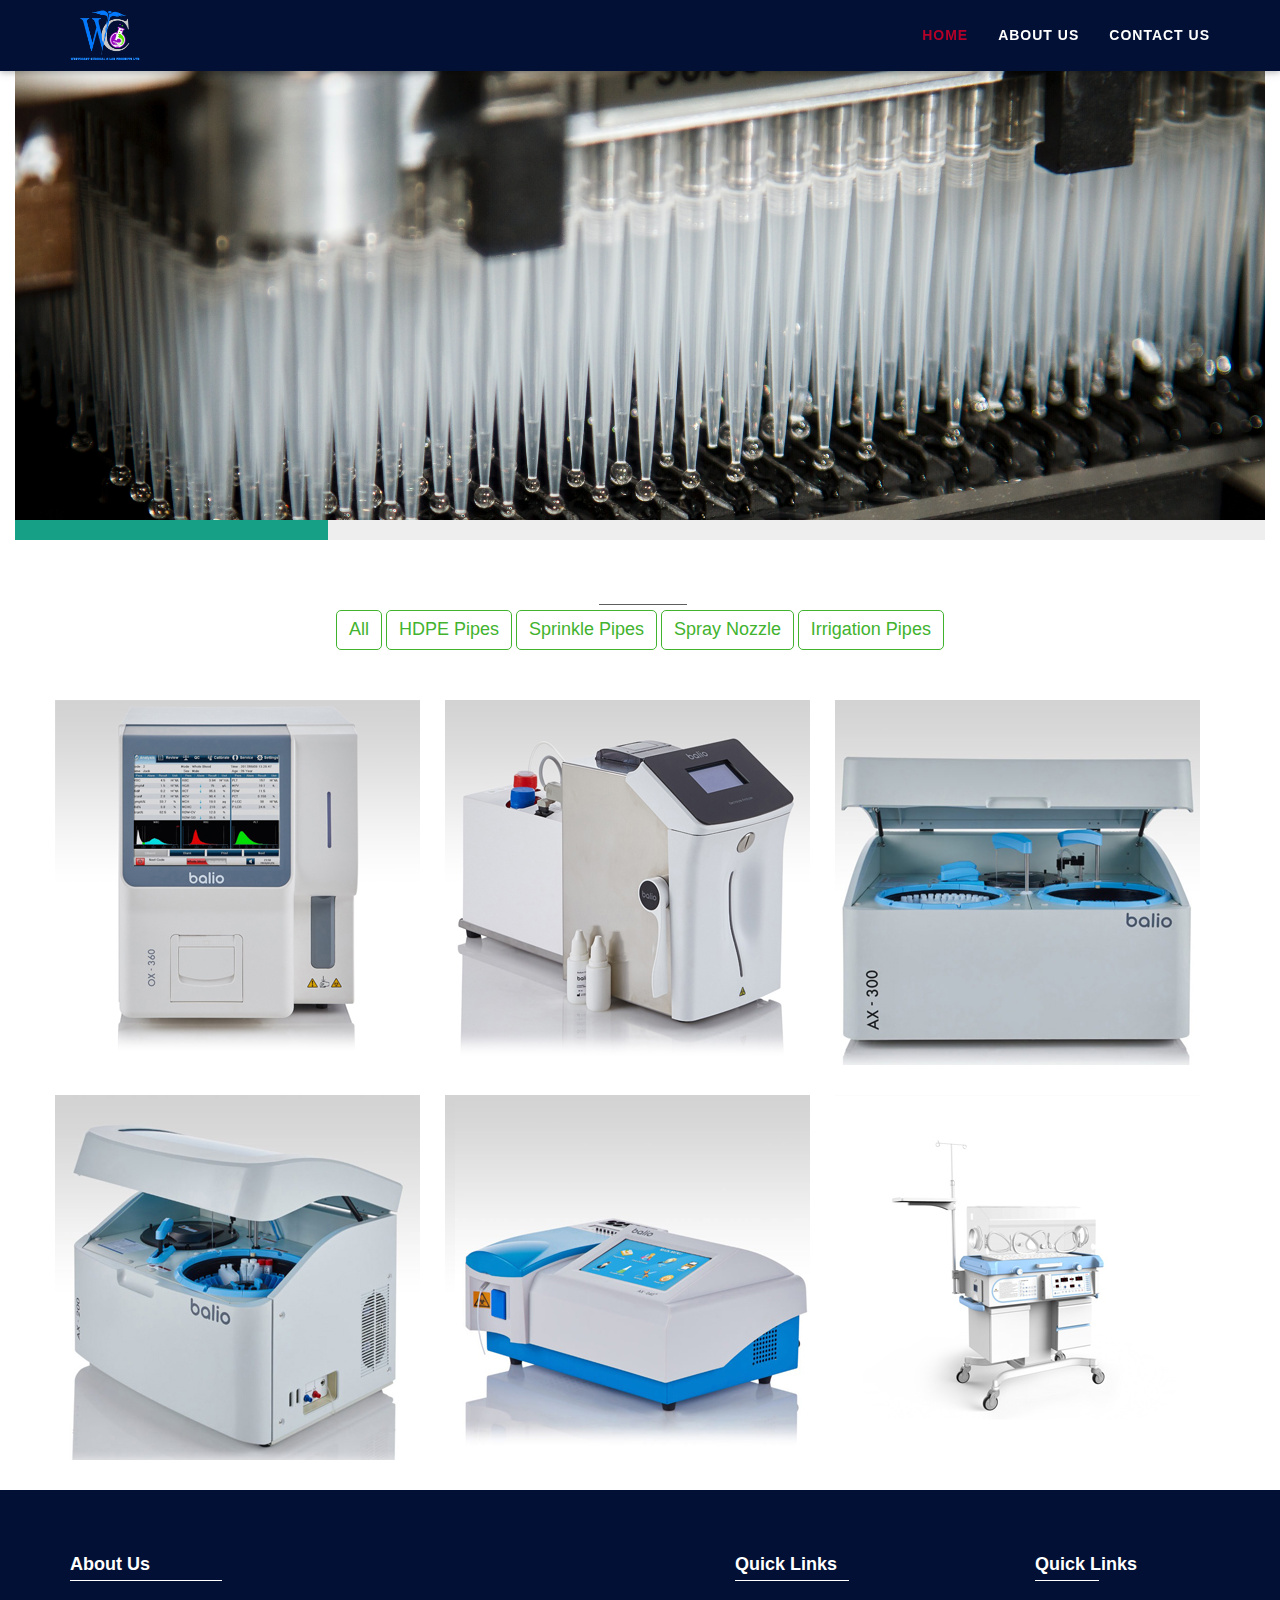
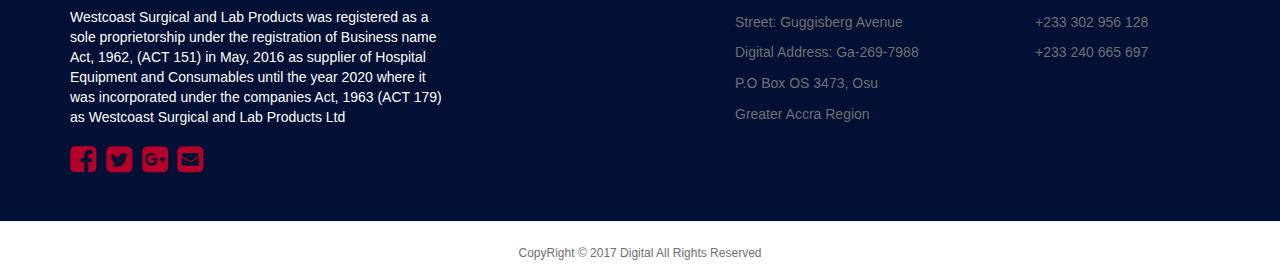
<file: index.html>
<!DOCTYPE html>
<html lang="en">
  <head>
    <!-- Required meta tags -->
    <meta charset="utf-8" />
    <meta
      name="viewport"
      content="width=device-width, initial-scale=1, shrink-to-fit=no"
    />
    <meta name="description" content="West Coast lab and surgical products">


    <link
      rel="stylesheet"
      href="https://maxcdn.bootstrapcdn.com/bootstrap/3.4.1/css/bootstrap.min.css"
    />

    <!-- jQuery library -->
    <script src="https://ajax.googleapis.com/ajax/libs/jquery/3.5.1/jquery.min.js"></script>
    <script src="./my.js"></script>

    <!-- Latest compiled JavaScript -->
    <script src="https://maxcdn.bootstrapcdn.com/bootstrap/3.4.1/js/bootstrap.min.js"></script>

    <link rel="stylesheet" type="text/css" href="my.css" />

    <link
      rel="stylesheet"
      href="https://cdnjs.cloudflare.com/ajax/libs/font-awesome/4.7.0/css/font-awesome.min.css"
    />

    <title>West Coast Surgical</title>
  </head>
  <nav class="navbar navbar-default navbar-fixed-top" role="navigation">
    <div class="container">
      <!-- Brand and toggle get grouped for better mobile display -->
      <div class="navbar-header">
        <button
          type="button"
          class="navbar-toggle"
          data-toggle="collapse"
          data-target="#bs-example-navbar-collapse-1"
        >
          <span class="sr-only">Toggle navigation</span>
          <span class="icon-bar"></span>
          <span class="icon-bar"></span>
          <span class="icon-bar"></span>
        </button>
        <a class="navbar-brand" href="index.html">
          <img src="./res/vag.png" style="height: 70px; margin-top: -25px" />
        </a>
      </div>

      <!-- Collect the nav links, forms, and other content for toggling -->
      <div class="collapse navbar-collapse" id="bs-example-navbar-collapse-1">
        <ul class="nav navbar-nav navbar-right">
          <li class="active"><a href="index.html">Home</a></li>
          <li><a href="about.html">About Us</a></li>

          <li><a href="contact.html">Contact Us</a></li>
        </ul>
      </div>
      <!-- /.navbar-collapse -->
    </div>
    <!-- /.container-collapse -->
  </nav>

  <!--carousel start-->
  <div class="container-fluid">
    <div id="myCarousel" class="carousel slide" data-ride="carousel">
      <!-- Wrapper for slides -->
      <div class="carousel-inner">
        <div class="item active">
          <img src="./images/1.jpg" />
          <div class="carousel-caption">
            <!-- <h3>Headline0</h3>
            <p>
              Lorem ipsum dolor sit amet, consetetur sadipscing elitr, sed diam
              nonumy eirmod tempor invidunt ut labore et dolore magna aliquyam
              erat, sed diam voluptua. Lorem ipsum dolor sit amet, consetetur
              sadipscing elitr.
            </p> -->
          </div>
        </div>
        <!-- End Item -->
        <div class="item">
          <img src="./images/200.jpg" />
          <div class="carousel-caption">
            <!-- <h3>Headline1</h3>
            <p>
              Lorem ipsum dolor sit amet, consetetur sadipscing elitr, sed diam
              nonumy eirmod tempor invidunt ut labore et dolore magna aliquyam
              erat, sed diam voluptua. Lorem ipsum dolor sit amet, consetetur
              sadipscing elitr.
            </p> -->
          </div>
        </div>
        <!-- End Item -->
        <div class="item">
          <img src="./images/n.jpg" />
          <div class="carousel-caption">
            <!-- <h3>Headline2</h3>
            <p>
              Lorem ipsum dolor sit amet, consetetur sadipscing elitr, sed diam
              nonumy eirmod tempor invidunt ut labore et dolore magna aliquyam
              erat, sed diam voluptua. Lorem ipsum dolor sit amet, consetetur
              sadipscing elitr.
            </p> -->
          </div>
        </div>
        <!-- End Item -->
        <div class="item">
          <img src="./images/26.jpeg" style="width: 100%" />
          <div class="carousel-caption">
            <!-- <h3>Headline3</h3>
            <p>
              Lorem ipsum dolor sit amet, consetetur sadipscing elitr, sed diam
              nonumy eirmod tempor invidunt ut labore et dolore magna aliquyam
              erat, sed diam voluptua. Lorem ipsum dolor sit amet, consetetur
              sadipscing elitr.
            </p> -->
          </div>
        </div>
        <!-- End Item -->
      </div>
      <!-- End Carousel Inner -->
      <ul class="nav nav-pills nav-justified">
        <li data-target="#myCarousel" data-slide-to="0" class="active">
          <a href="#"><small></small></a>
        </li>
        <li data-target="#myCarousel" data-slide-to="1">
          <a href="#"><small></small></a>
        </li>
        <li data-target="#myCarousel" data-slide-to="2">
          <a href="#"><small></small></a>
        </li>
        <li data-target="#myCarousel" data-slide-to="3">
          <a href="#"><small></small></a>
        </li>
      </ul>
    </div>
    <!-- End Carousel -->
  </div>

  <section>
    <div class="container">
      <div class="row">
        <div class="gallery col-lg-12 col-md-12 col-sm-12 col-xs-12">
          <!-- <h1 class="gallery-title">Gallery</h1> -->
          <h1 class="gallery-title"></h1>
        </div>

        <div align="center">
          <button class="btn btn-default filter-button" data-filter="all">
            All
          </button>
          <button class="btn btn-default filter-button" data-filter="hdpe">
            HDPE Pipes
          </button>
          <button class="btn btn-default filter-button" data-filter="sprinkle">
            Sprinkle Pipes
          </button>
          <button class="btn btn-default filter-button" data-filter="spray">
            Spray Nozzle
          </button>
          <button
            class="btn btn-default filter-button"
            data-filter="irrigation"
          >
            Irrigation Pipes
          </button>
        </div>
        <br />

        <div
          class="gallery_product col-lg-4 col-md-4 col-sm-4 col-xs-6 filter hdpe"
        >
          <img src="./images/small/1.jpg" class="img-responsive" />
        </div>

        <div
          class="gallery_product col-lg-4 col-md-4 col-sm-4 col-xs-6 filter sprinkle"
        >
          <img src="./images/small/2.jpg" class="img-responsive" />
        </div>

        <div
          class="gallery_product col-lg-4 col-md-4 col-sm-4 col-xs-6 filter hdpe"
        >
          <img src="./images/small/3.jpg" class="img-responsive" />
        </div>

        <div
          class="gallery_product col-lg-4 col-md-4 col-sm-4 col-xs-6 filter irrigation"
        >
          <img src="./images/small/4.jpg" class="img-responsive" />
        </div>

        <div
          class="gallery_product col-lg-4 col-md-4 col-sm-4 col-xs-6 filter spray"
        >
          <img src="./images/small/5.jpg" class="img-responsive" />
        </div>

        <div
          class="gallery_product col-lg-4 col-md-4 col-sm-4 col-xs-6 filter irrigation"
        >
          <img src="./images/small/6.jpg" class="img-responsive" />
        </div>
      </div>
    </div>
  </section>

  <div class="footer-section">
    <div class="footer">
      <div class="container">
        <div class="col-md-4 footer-one">
          <h5>About Us</h5>
          <p>
            Westcoast Surgical and Lab Products was registered as a sole
            proprietorship under the registration of Business name Act, 1962,
            (ACT 151) in May, 2016 as supplier of Hospital Equipment and
            Consumables until the year 2020 where it was incorporated under the
            companies Act, 1963 (ACT 179) as Westcoast Surgical and Lab Products
            Ltd
          </p>
          <div class="social-icons">
            <a href="#"
              ><i id="social-fb" class="fa fa-facebook-square fa-3x social"></i
            ></a>
            <a href="#"
              ><i id="social-tw" class="fa fa-twitter-square fa-3x social"></i
            ></a>
            <a href="#"
              ><i
                id="social-gp"
                class="fa fa-google-plus-square fa-3x social"
              ></i
            ></a>
            <a href="#"
              ><i id="social-em" class="fa fa-envelope-square fa-3x social"></i
            ></a>
          </div>
        </div>
        <div class="col-md-3 footer-two">
          <!-- <h5>Information</h5> -->
          <ul>
            <!-- <li><a href="maintenance.html">Maintenance Tips</a></li>
            <li><a href="contact.html">Locations</a></li>
            <li><a href="about.html">Testimonials</a></li>
            <li><a href="about.html">Careers</a></li>
            <li><a href="about.html">Partners</a></li> -->
          </ul>
        </div>
        <div class="col-md-3 footer-three">
          <h5>Quick Links</h5>
          <ul>
            <li><a href="#">Street: Guggisberg Avenue</a></li>
            <li><a href="#">Digital Address: Ga-269-7988</a></li>
            <li> <a href="#" >P.O Box OS 3473, Osu</a></li>
            <li> <a>Greater Accra Region</a></li>
            
          </ul>
        </div>
        <div class="col-md-2 footer-four">
          <h5>Quick Links</h5>
          <ul>
            <li>
              <a href="#">+233 302 956 128</a>
            </li>
                <li> 
                    <a href="#">+233 240 665 697</a>
                </li>
            </li>
           
          </ul>
        </div>

        <div class="clearfix"></div>
      </div>
    </div>
    <div class="footer-bottom">
      <div class="container">
        <div class="row">
          <div class="col-sm-12 text-center">
            <div class="copyright-text">
              <p>CopyRight © 2017 Digital All Rights Reserved</p>
            </div>
          </div>
          <!-- End Col -->
        </div>
      </div>
    </div>
  </div>
</html>
</file>
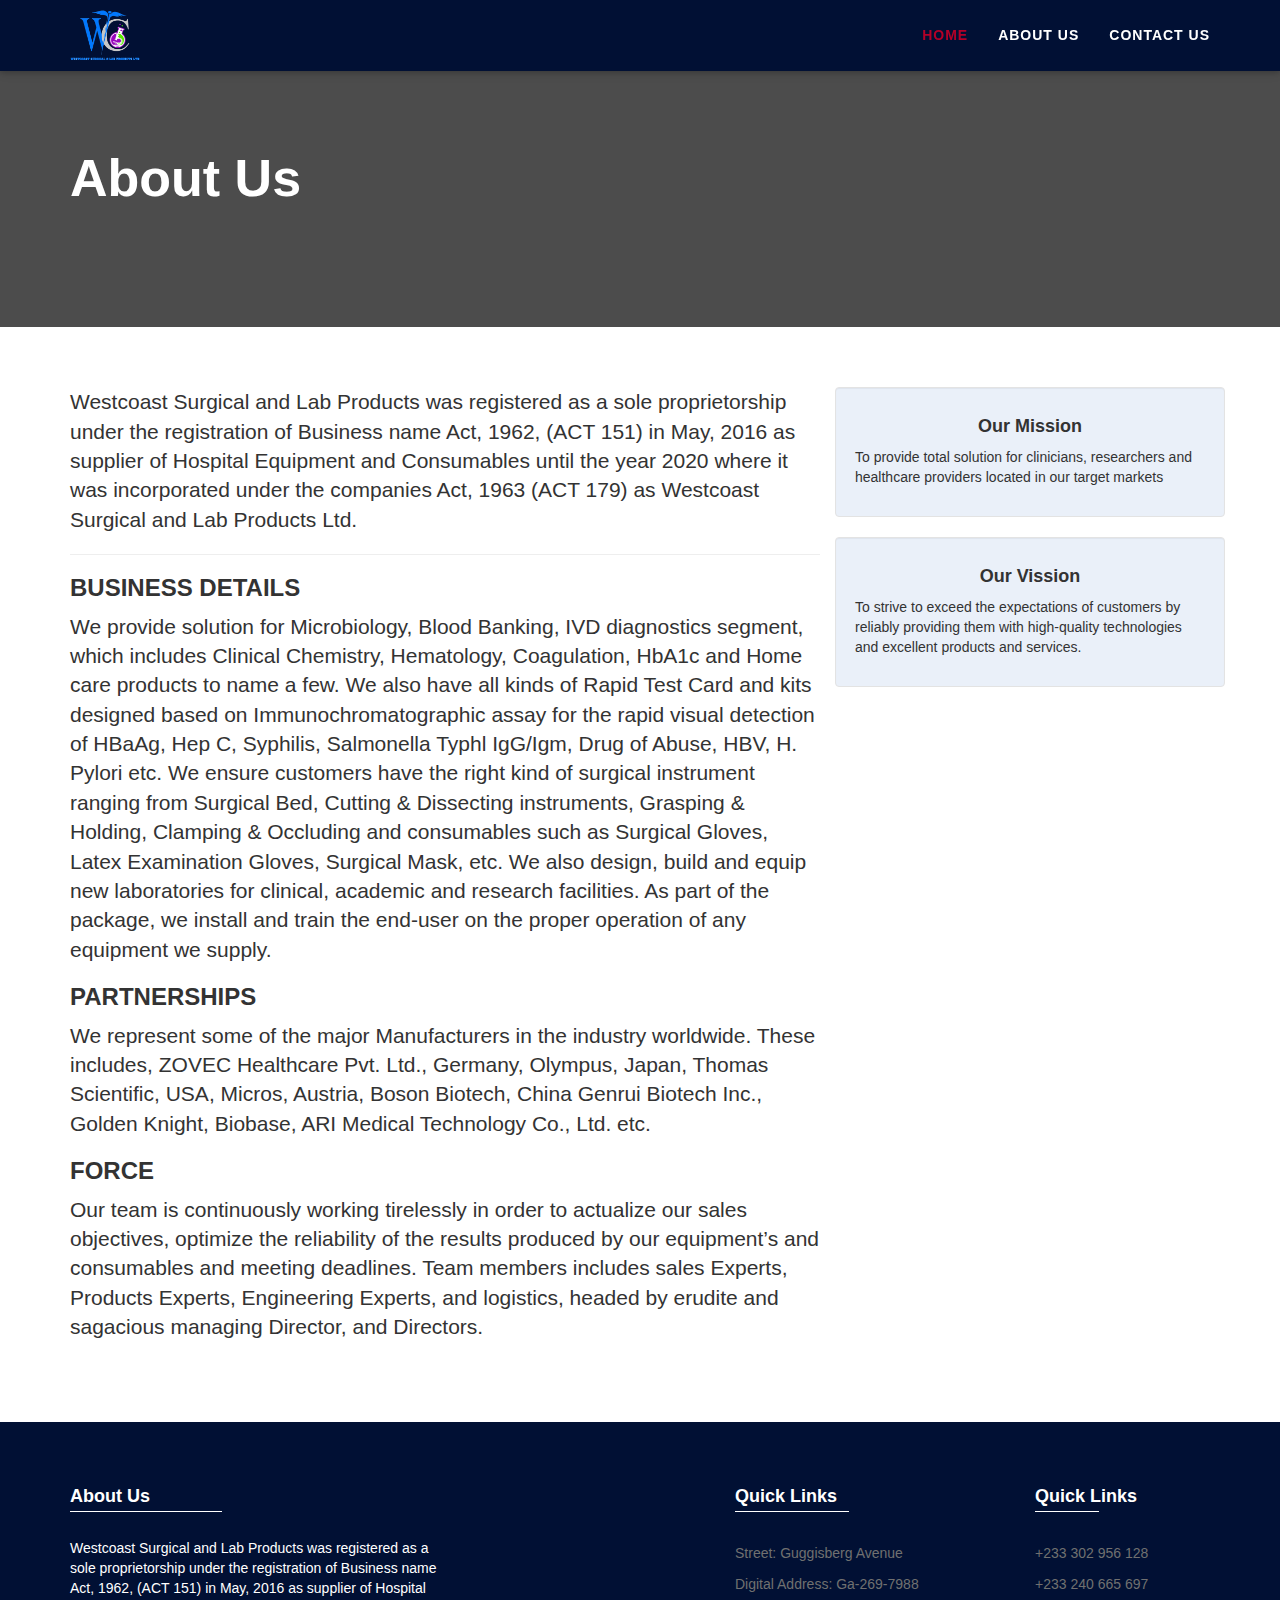
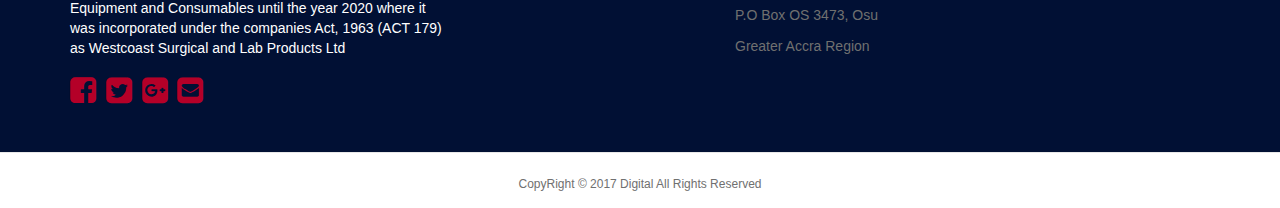
<file: about.html>
<!doctype html>
<html lang="en">

    <head>
        <!-- Required meta tags -->
        <meta charset="utf-8">
        <meta name="viewport" content="width=device-width, initial-scale=1, shrink-to-fit=no">
    

<link rel="stylesheet" href="https://maxcdn.bootstrapcdn.com/bootstrap/3.4.1/css/bootstrap.min.css">

<!-- jQuery library -->
<script src="https://ajax.googleapis.com/ajax/libs/jquery/3.5.1/jquery.min.js"></script>

<!-- Latest compiled JavaScript -->
<script src="https://maxcdn.bootstrapcdn.com/bootstrap/3.4.1/js/bootstrap.min.js"></script>

<link rel="stylesheet" type="text/css" href="my.css">

<link rel="stylesheet" href="https://cdnjs.cloudflare.com/ajax/libs/font-awesome/4.7.0/css/font-awesome.min.css">

<title>West Coast Surgical</title>

</head>
<nav class="navbar navbar-default navbar-fixed-top" role="navigation">
      <div class="container">
    <!-- Brand and toggle get grouped for better mobile display -->
    <div class="navbar-header">
      <button type="button" class="navbar-toggle" data-toggle="collapse" data-target="#bs-example-navbar-collapse-1">
        <span class="sr-only">Toggle navigation</span>
        <span class="icon-bar"></span>
        <span class="icon-bar"></span>
        <span class="icon-bar"></span>
      </button>
      <a class="navbar-brand" href="index.html">
        <img src="./res/vag.png" style="height:70px;margin-top: -25px;" />
      </a>
    </div>

    <!-- Collect the nav links, forms, and other content for toggling -->
    <div class="collapse navbar-collapse" id="bs-example-navbar-collapse-1">
      
      
      <ul class="nav navbar-nav navbar-right">
          <li class="active"><a href="index.html">Home</a></li>
        <li><a href="about.html">About Us</a></li>
        <!-- <li class="dropdown">
          <a href="#" class="dropdown-toggle" data-toggle="dropdown">Services <b class="caret"></b></a>
          <ul class="dropdown-menu">
            <li><a href="#">Action</a></li>
            <li><a href="#">Another action</a></li>
            <li><a href="#">Something else here</a></li>
            <li class="divider"></li>
            <li><a href="#">Separated link</a></li>
            <li class="divider"></li>
            <li><a href="#">One more separated link</a></li>
          </ul>
        </li>
        <li><a href="#">Portfolio</a></li> -->
        <li><a href="contact.html">Contact Us</a></li>
       
        
       
        
        
      </ul>
    </div><!-- /.navbar-collapse -->
      </div><!-- /.container-collapse -->
  </nav>
<div class="image-aboutus-banner">
   <div class="container">
    <div class="row">
        <div class="col-md-12">
         <h1 class="lg-text">About Us</h1>
       </div>
    </div>
</div>
</div>
<div class="container paddingTB60">
	<div class="row">

            <!-- Blog Post Content Column -->
            <div class="col-lg-8">

                 
                <!-- Post Content -->
                <p class="lead">
                    Westcoast Surgical and Lab Products was registered as a sole proprietorship under
                    the registration of Business name Act, 1962, (ACT 151) in May, 2016 as supplier of
                    Hospital Equipment and Consumables until the year 2020 where it was incorporated
                    under the companies Act, 1963 (ACT 179) as Westcoast Surgical and Lab
                    Products Ltd.
                </p>
                
                <hr>

                <h3><strong>BUSINESS DETAILS</strong></h4>
                <p  class="lead">
                    We provide solution for Microbiology, Blood Banking, IVD diagnostics segment,
                        which includes Clinical Chemistry, Hematology, Coagulation, HbA1c and Home
                        care products to name a few. We also have all kinds of Rapid Test Card and kits
                        designed based on Immunochromatographic assay for the rapid visual detection of
                        HBaAg, Hep C, Syphilis, Salmonella Typhl IgG/Igm, Drug of Abuse, HBV, H.
                        Pylori etc.
                        We ensure customers have the right kind of surgical instrument ranging from
                        Surgical Bed, Cutting & Dissecting instruments, Grasping & Holding, Clamping &
                        Occluding and consumables such as Surgical Gloves, Latex Examination Gloves,
                        Surgical Mask, etc.
                        We also design, build and equip new laboratories for clinical, academic and research
                        facilities. As part of the package, we install and train the end-user on the proper
                        operation of any equipment we supply. 
                </p>

                <h3><strong>PARTNERSHIPS</strong></h4>
                    <p  class="lead">
                        We represent some of the major Manufacturers in the industry worldwide. These
                        includes, ZOVEC Healthcare Pvt. Ltd., Germany, Olympus, Japan, Thomas
                        Scientific, USA, Micros, Austria, Boson Biotech, China Genrui Biotech Inc.,
                        Golden Knight, Biobase, ARI Medical Technology Co., Ltd. etc.
                    </p>

                    <h3><strong> FORCE</strong></h4>
                        <p  class="lead">
                            Our team is continuously working tirelessly in order to actualize our sales objectives,
                            optimize the reliability of the results produced by our equipment’s and consumables
                            and meeting deadlines.
                            Team members includes sales Experts, Products Experts, Engineering Experts, and
                            logistics, headed by erudite and sagacious managing Director, and Directors.
                        </p>

            </div>

            <!-- Blog Sidebar Widgets Column -->
            <div class="col-md-4">

                <div class="well bgcolor-skyblue">
                    <h4 style="text-align:center;font-weight:bold">Our Mission</h4>
                    <p style="font-family: 'Trebuchet MS', 'Lucida Sans Unicode', 'Lucida Grande', 'Lucida Sans', Arial, sans-serif;">
                        To provide total solution for clinicians, researchers and healthcare 
                        providers located in our target markets
                    </p>
                </div>

                <!-- Side Widget Well -->
                <div class="well bgcolor-skyblue">
                    <h4 style="text-align:center;font-weight:bold">Our Vission</h4>
                    <p style="font-family: 'Trebuchet MS', 'Lucida Sans Unicode', 'Lucida Grande', 'Lucida Sans', Arial, sans-serif;">
                        To strive to exceed the expectations of customers by reliably providing 
                        them with high-quality technologies and excellent products and services. 
                    </p>
                </div>

            </div>

        </div>
</div>
  
  

<div class="footer-section">
    <div class="footer">
      <div class="container">
        <div class="col-md-4 footer-one">
          <h5>About Us</h5>
          <p>
            Westcoast Surgical and Lab Products was registered as a sole
            proprietorship under the registration of Business name Act, 1962,
            (ACT 151) in May, 2016 as supplier of Hospital Equipment and
            Consumables until the year 2020 where it was incorporated under the
            companies Act, 1963 (ACT 179) as Westcoast Surgical and Lab Products
            Ltd
          </p>
          <div class="social-icons">
            <a href="#"
              ><i id="social-fb" class="fa fa-facebook-square fa-3x social"></i
            ></a>
            <a href="#"
              ><i id="social-tw" class="fa fa-twitter-square fa-3x social"></i
            ></a>
            <a href="#"
              ><i
                id="social-gp"
                class="fa fa-google-plus-square fa-3x social"
              ></i
            ></a>
            <a href="#"
              ><i id="social-em" class="fa fa-envelope-square fa-3x social"></i
            ></a>
          </div>
        </div>
        <div class="col-md-3 footer-two">
          <!-- <h5>Information</h5> -->
          <ul>
            <!-- <li><a href="maintenance.html">Maintenance Tips</a></li>
            <li><a href="contact.html">Locations</a></li>
            <li><a href="about.html">Testimonials</a></li>
            <li><a href="about.html">Careers</a></li>
            <li><a href="about.html">Partners</a></li> -->
          </ul>
        </div>
        <div class="col-md-3 footer-three">
          <h5>Quick Links</h5>
          <ul>
            <li><a href="#">Street: Guggisberg Avenue</a></li>
            <li><a href="#">Digital Address: Ga-269-7988</a></li>
            <li> <a href="#" >P.O Box OS 3473, Osu</a></li>
            <li> <a>Greater Accra Region</a></li>
            
          </ul>
        </div>
        <div class="col-md-2 footer-four">
          <h5>Quick Links</h5>
          <ul>
            <li>
              <a href="#">+233 302 956 128</a>
            </li>
                <li> 
                    <a href="#">+233 240 665 697</a>
                </li>
            </li>
           
          </ul>
        </div>

        <div class="clearfix"></div>
      </div>
    </div>
    <div class="footer-bottom">
      <div class="container">
        <div class="row">
          <div class="col-sm-12 text-center">
            <div class="copyright-text">
              <p>CopyRight © 2017 Digital All Rights Reserved</p>
            </div>
          </div>
          <!-- End Col -->
        </div>
      </div>
    </div>
  </div>
</file>
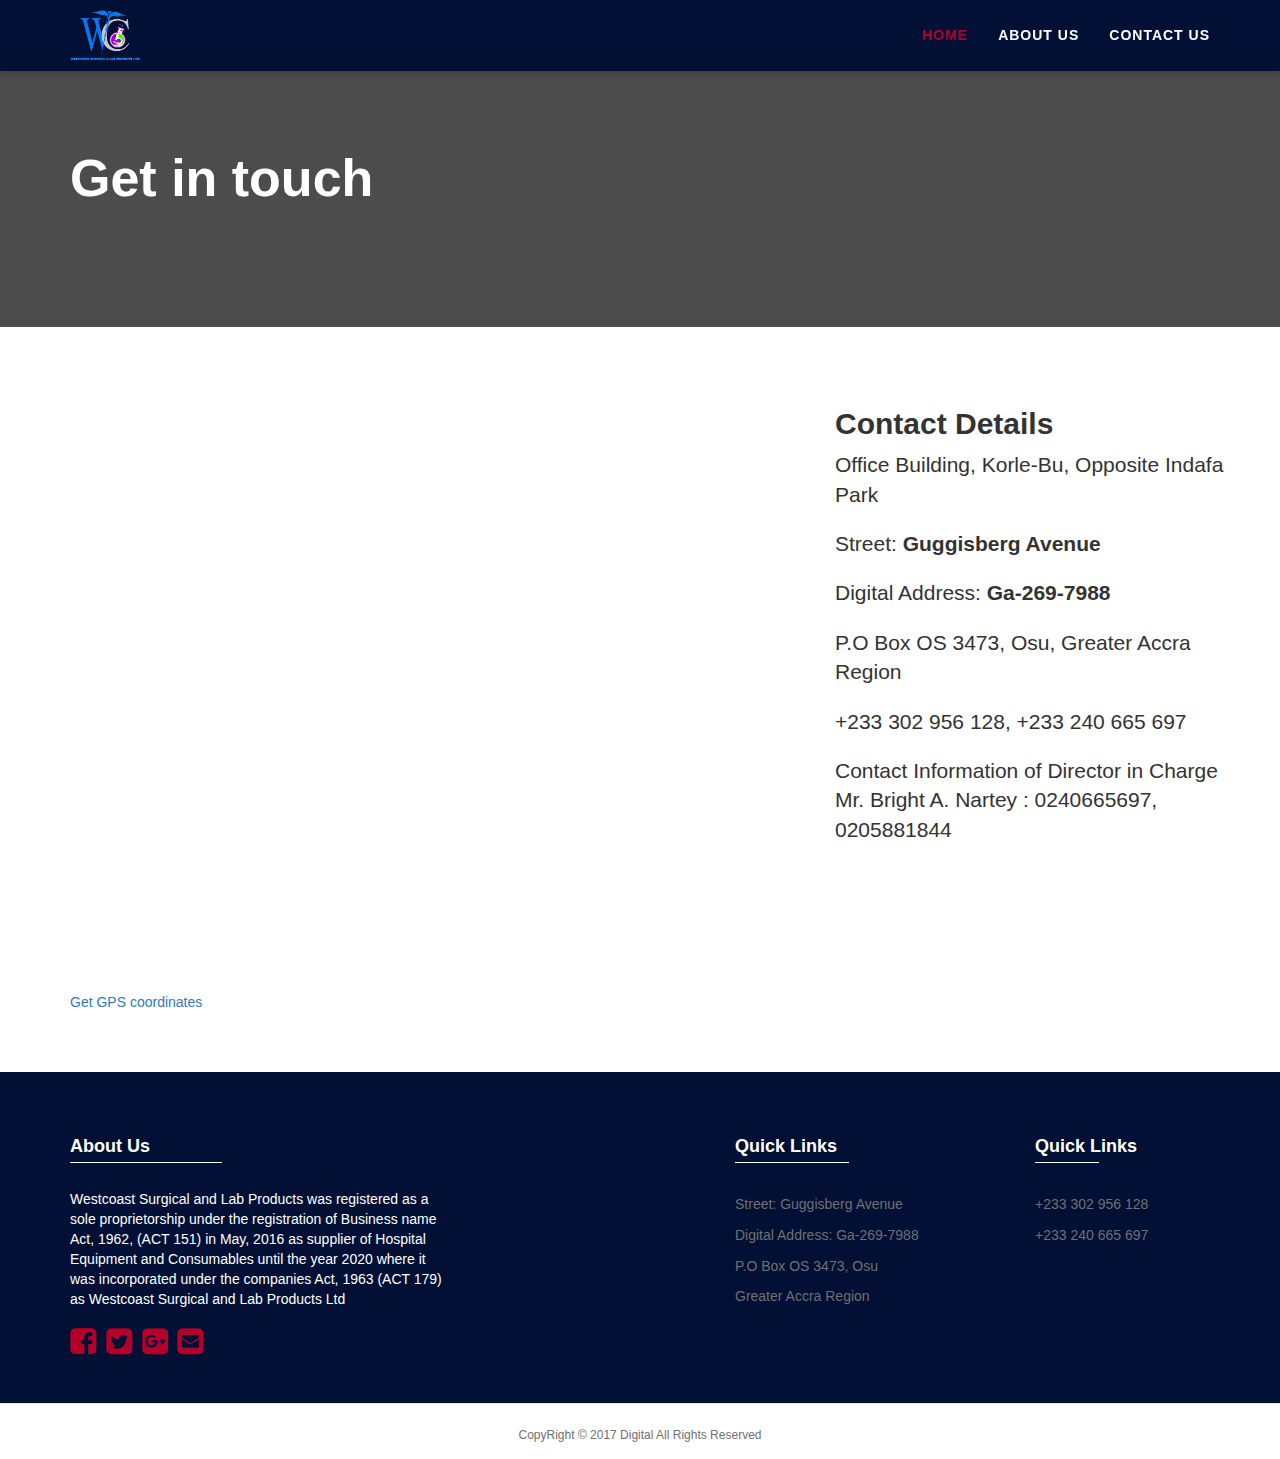
<file: contact.html>
<!doctype html>
<html lang="en">

    <head>
        <!-- Required meta tags -->
        <meta charset="utf-8">
        <meta name="viewport" content="width=device-width, initial-scale=1, shrink-to-fit=no">
    

<link rel="stylesheet" href="https://maxcdn.bootstrapcdn.com/bootstrap/3.4.1/css/bootstrap.min.css">

<!-- jQuery library -->
<script src="https://ajax.googleapis.com/ajax/libs/jquery/3.5.1/jquery.min.js"></script>

<!-- Latest compiled JavaScript -->
<script src="https://maxcdn.bootstrapcdn.com/bootstrap/3.4.1/js/bootstrap.min.js"></script>

<link rel="stylesheet" type="text/css" href="my.css">

<link rel="stylesheet" href="https://cdnjs.cloudflare.com/ajax/libs/font-awesome/4.7.0/css/font-awesome.min.css">
<title>West Coast Surgical</title>

</head>
<nav class="navbar navbar-default navbar-fixed-top" role="navigation">
      <div class="container">
    <!-- Brand and toggle get grouped for better mobile display -->
    <div class="navbar-header">
      <button type="button" class="navbar-toggle" data-toggle="collapse" data-target="#bs-example-navbar-collapse-1">
        <span class="sr-only">Toggle navigation</span>
        <span class="icon-bar"></span>
        <span class="icon-bar"></span>
        <span class="icon-bar"></span>
      </button>
      <a class="navbar-brand" href="index.html">
        <img src="./res/vag.png" style="height:70px;margin-top: -25px;" />
      </a>
    </div>

    <!-- Collect the nav links, forms, and other content for toggling -->
    <div class="collapse navbar-collapse" id="bs-example-navbar-collapse-1">
      
      
      <ul class="nav navbar-nav navbar-right">
          <li class="active"><a href="index.html">Home</a></li>
        <li><a href="about.html">About Us</a></li>
        <!-- <li class="dropdown">
          <a href="#" class="dropdown-toggle" data-toggle="dropdown">Services <b class="caret"></b></a>
          <ul class="dropdown-menu">
            <li><a href="#">Action</a></li>
            <li><a href="#">Another action</a></li>
            <li><a href="#">Something else here</a></li>
            <li class="divider"></li>
            <li><a href="#">Separated link</a></li>
            <li class="divider"></li>
            <li><a href="#">One more separated link</a></li>
          </ul>
        </li>
        <li><a href="#">Portfolio</a></li> -->
        <li><a href="contact.html">Contact Us</a></li>
       
        
       
        
        
      </ul>
    </div><!-- /.navbar-collapse -->
      </div><!-- /.container-collapse -->
  </nav>
<div class="image-aboutus-banner">
   <div class="container">
    <div class="row">
        <div class="col-md-12">
         <h1 class="lg-text">Get in touch</h1>
         <p class="image-aboutus-para"></p>
       </div>
    </div>
</div>
</div>
<div class="container paddingTB60">
	<div class="row">

            <!-- Blog Post Content Column -->
            <div class="col-lg-8">
                <div style="width: 100%"><iframe width="100%" height="600" frameborder="0" scrolling="no" marginheight="0" marginwidth="0" src="https://maps.google.com/maps?width=100%25&amp;height=600&amp;hl=en&amp;q=Office%20Building,%20Korle-Bu,%20Opposite%20Indafa%20Park+(WESTCOAST%20SURGICAL%20&amp;%20LAB%20PRODUCTS)&amp;t=&amp;z=14&amp;ie=UTF8&amp;iwloc=B&amp;output=embed">
                </iframe>
                <a href="http://www.gps.ie/">
                    Get GPS coordinates
                </a>
            </div>

            </div>

            <!-- Blog Sidebar Widgets Column -->
            <div class="col-md-4">
                <h2 style="font-family: 'Trebuchet MS', 'Lucida Sans Unicode', 'Lucida Grande', 'Lucida Sans', Arial, sans-serif;">
                    <strong>Contact Details</strong>
                </h2>
                
                <p class="lead" style="font-family: 'Trebuchet MS', 'Lucida Sans Unicode', 'Lucida Grande', 'Lucida Sans', Arial, sans-serif;">
                    Office Building, Korle-Bu, Opposite Indafa Park
                </p>

                <p class="lead" style="font-family: 'Trebuchet MS', 'Lucida Sans Unicode', 'Lucida Grande', 'Lucida Sans', Arial, sans-serif;">
                    Street: <strong>Guggisberg Avenue </strong>
                </p>

                <p class="lead" style="font-family: 'Trebuchet MS', 'Lucida Sans Unicode', 'Lucida Grande', 'Lucida Sans', Arial, sans-serif;">
                    Digital Address: <strong>Ga-269-7988</strong>
                </p>

                <p class="lead" style="font-family: 'Trebuchet MS', 'Lucida Sans Unicode', 'Lucida Grande', 'Lucida Sans', Arial, sans-serif;">
                    P.O Box OS 3473, Osu, Greater Accra Region
                </p>

                
                <p class="lead" style="font-family: 'Trebuchet MS', 'Lucida Sans Unicode', 'Lucida Grande', 'Lucida Sans', Arial, sans-serif;">
                    +233 302 956 128, +233 240 665 697
                </p>

                <p class="lead" style="font-family: 'Trebuchet MS', 'Lucida Sans Unicode', 'Lucida Grande', 'Lucida Sans', Arial, sans-serif;">
                    Contact Information of Director in Charge Mr. Bright A. Nartey : 0240665697, 0205881844
                </p>

            </div>

        </div>
</div>
  
  

<div class="footer-section">
    <div class="footer">
      <div class="container">
        <div class="col-md-4 footer-one">
          <h5>About Us</h5>
          <p>
            Westcoast Surgical and Lab Products was registered as a sole
            proprietorship under the registration of Business name Act, 1962,
            (ACT 151) in May, 2016 as supplier of Hospital Equipment and
            Consumables until the year 2020 where it was incorporated under the
            companies Act, 1963 (ACT 179) as Westcoast Surgical and Lab Products
            Ltd
          </p>
          <div class="social-icons">
            <a href="#"
              ><i id="social-fb" class="fa fa-facebook-square fa-3x social"></i
            ></a>
            <a href="#"
              ><i id="social-tw" class="fa fa-twitter-square fa-3x social"></i
            ></a>
            <a href="#"
              ><i
                id="social-gp"
                class="fa fa-google-plus-square fa-3x social"
              ></i
            ></a>
            <a href="#"
              ><i id="social-em" class="fa fa-envelope-square fa-3x social"></i
            ></a>
          </div>
        </div>
        <div class="col-md-3 footer-two">
          <!-- <h5>Information</h5> -->
          <ul>
            <!-- <li><a href="maintenance.html">Maintenance Tips</a></li>
            <li><a href="contact.html">Locations</a></li>
            <li><a href="about.html">Testimonials</a></li>
            <li><a href="about.html">Careers</a></li>
            <li><a href="about.html">Partners</a></li> -->
          </ul>
        </div>
        <div class="col-md-3 footer-three">
          <h5>Quick Links</h5>
          <ul>
            <li><a href="#">Street: Guggisberg Avenue</a></li>
            <li><a href="#">Digital Address: Ga-269-7988</a></li>
            <li> <a href="#" >P.O Box OS 3473, Osu</a></li>
            <li> <a>Greater Accra Region</a></li>
            
          </ul>
        </div>
        <div class="col-md-2 footer-four">
          <h5>Quick Links</h5>
          <ul>
            <li>
              <a href="#">+233 302 956 128</a>
            </li>
                <li> 
                    <a href="#">+233 240 665 697</a>
                </li>
            </li>
           
          </ul>
        </div>

        <div class="clearfix"></div>
      </div>
    </div>
    <div class="footer-bottom">
      <div class="container">
        <div class="row">
          <div class="col-sm-12 text-center">
            <div class="copyright-text">
              <p>CopyRight © 2017 Digital All Rights Reserved</p>
            </div>
          </div>
          <!-- End Col -->
        </div>
      </div>
    </div>
  </div>
</file>
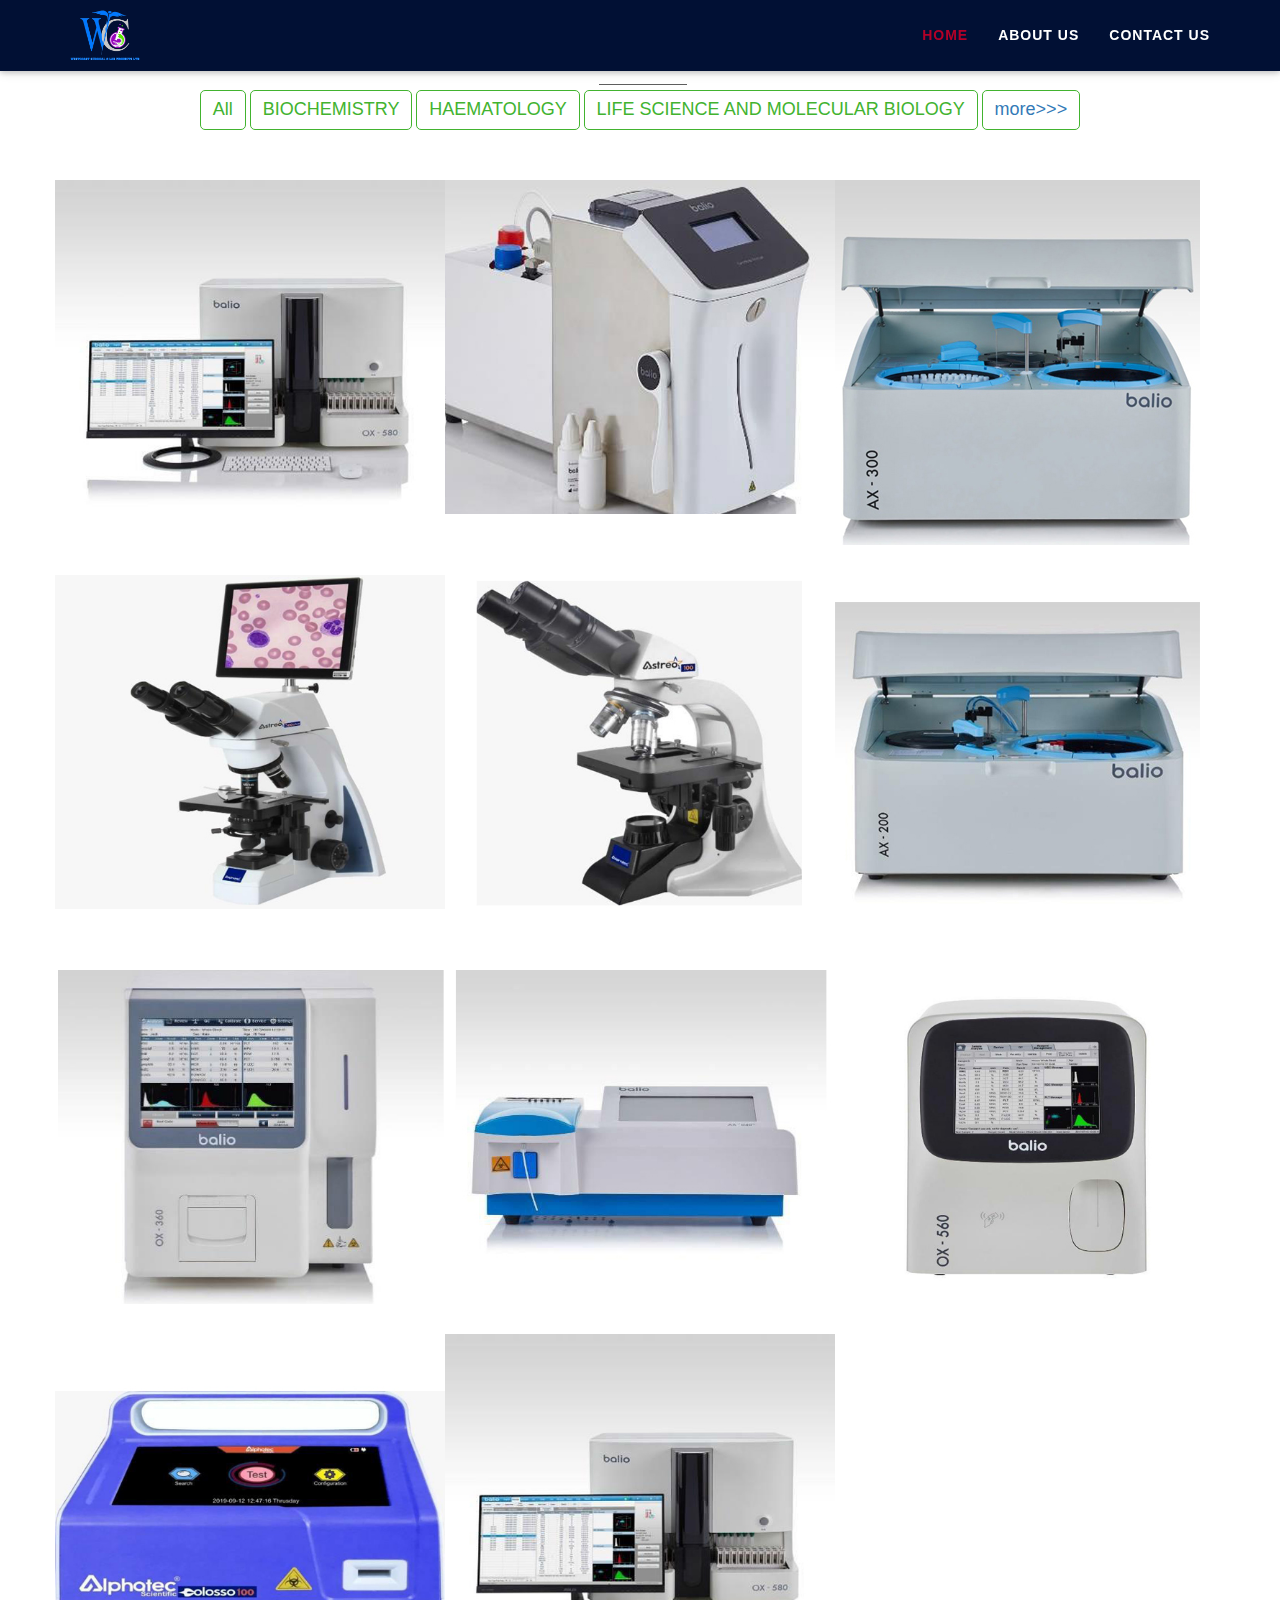
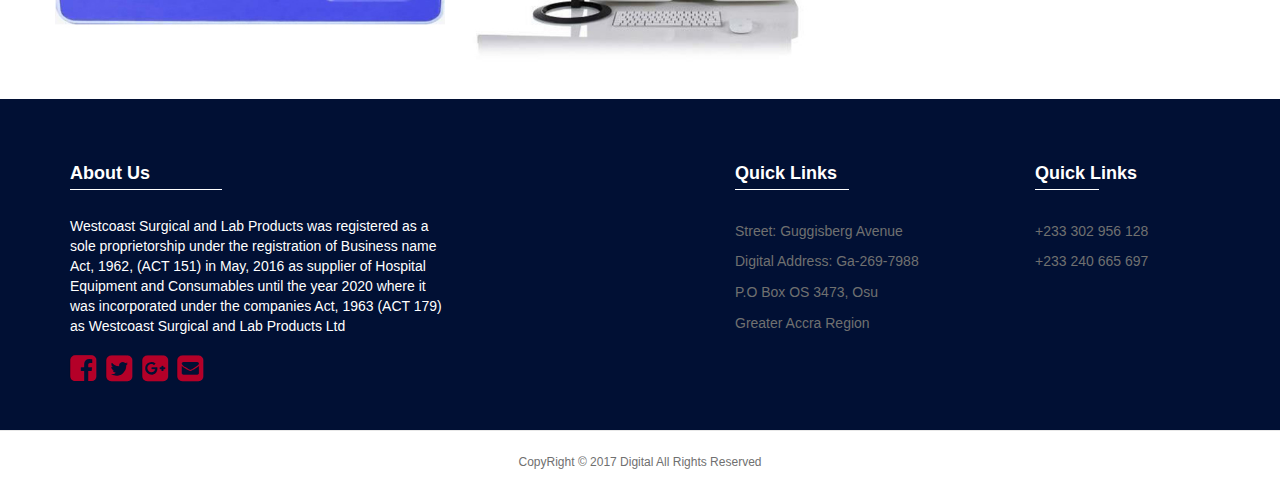
<file: moreProducts.html>
<!DOCTYPE html>
<html lang="en">
  <head>
    <!-- Required meta tags -->
    <meta charset="utf-8" />
    <meta
      name="viewport"
      content="width=device-width, initial-scale=1, shrink-to-fit=no"
    />
    <meta name="description" content="West Coast lab and surgical products">


    <link
      rel="stylesheet"
      href="https://maxcdn.bootstrapcdn.com/bootstrap/3.4.1/css/bootstrap.min.css"
    />

    <!-- jQuery library -->
    <script src="https://ajax.googleapis.com/ajax/libs/jquery/3.5.1/jquery.min.js"></script>
    <script src="./my.js"></script>

    <!-- Latest compiled JavaScript -->
    <script src="https://maxcdn.bootstrapcdn.com/bootstrap/3.4.1/js/bootstrap.min.js"></script>

    <link rel="stylesheet" type="text/css" href="my.css" />

    <link
      rel="stylesheet"
      href="https://cdnjs.cloudflare.com/ajax/libs/font-awesome/4.7.0/css/font-awesome.min.css"
    />

    <title>West Coast Surgical</title>
  </head>
  <nav class="navbar navbar-default navbar-fixed-top" role="navigation">
    <div class="container">
      <!-- Brand and toggle get grouped for better mobile display -->
      <div class="navbar-header">
        <button
          type="button"
          class="navbar-toggle"
          data-toggle="collapse"
          data-target="#bs-example-navbar-collapse-1"
        >
          <span class="sr-only">Toggle navigation</span>
          <span class="icon-bar"></span>
          <span class="icon-bar"></span>
          <span class="icon-bar"></span>
        </button>
        <a class="navbar-brand" href="index.html">
          <img src="./res/vag.png" style="height: 70px; margin-top: -25px" />
        </a>
      </div>

      <!-- Collect the nav links, forms, and other content for toggling -->
      <div class="collapse navbar-collapse" id="bs-example-navbar-collapse-1">
        <ul class="nav navbar-nav navbar-right">
          <li class="active"><a href="index.html">Home</a></li>
          <li><a href="about.html">About Us</a></li>

          <li><a href="contact.html">Contact Us</a></li>
        </ul>
      </div>
      <!-- /.navbar-collapse -->
    </div>
    <!-- /.container-collapse -->
  </nav>


  <section>
    <div class="container">
      <div class="row">
        <div class="gallery col-lg-12 col-md-12 col-sm-12 col-xs-12">
          <!-- <h1 class="gallery-title">Gallery</h1> -->
          <h1 class="gallery-title"></h1>
        </div>

        <div align="center">
          <button class="btn btn-default filter-button" data-filter="all">
            All
          </button>
          <button class="btn btn-default filter-button" data-filter="biochem">
            BIOCHEMISTRY
          </button>
          <button class="btn btn-default filter-button" data-filter="haematology">
            HAEMATOLOGY
          </button>
          <button class="btn btn-default filter-button" data-filter="lifeSci">
            LIFE SCIENCE AND MOLECULAR BIOLOGY
          </button>
          <!-- <button class="btn btn-default filter-button" data-filter="ivd">
            IVD TEST KITS AND CONSUMABLES
           </button> -->

           <button class="btn btn-default filter-button" data-filter="ivd">
            <a href="moreProducts.html">more>>></a>
           </button>
          
        </div>
        <br />

        <div class="gallery_product col-lg-4 col-md-4 col-sm-4 col-xs-6 filter haematology profile-userpic">
          <img src="./images/new/fully-auto-haema.jpg" class="img-responsive" />
          <div class="edit">
             <a href="">
            <h6 class="font-weight:bold">FULLY AUTOMATED HAEMATOLOGY ANALYZER OX-580</h6>
            <ul>
            <li>29 Parameters</li>
          <li>3D scattergram</li>
        <li>80 samples per hour</li>
        
            </ul>
          </a>
        </div>
        </div> 
        

        <div class="gallery_product col-lg-4 col-md-4 col-sm-4 col-xs-6 filter biochem profile-userpic">
          <img src="./images/new/electrolyte.jpg" class="img-responsive" />
          <div class="edit">
             <a href="">
            <h6 class="font-weight:bold">ELECTROLYTE ANALYZER BASIC</h6>
            <ul>
              Reagents pack with integrated bin,</li>
              <li>Blood, serum, plasma, urine and other substances,</li>
              <li>Throughput: 60 samples per hour</li>
              <li>Na+, K+, CL+, Li available .</li>
              <li>Touch screen</li>
              <li>Volume: 40µL,</li>
              <li>Complete softeware,</li>
              <li>Memory: 1000 tests.</li>
            </ul>
          </a>
        </div>
        </div>

        <!-- HAEMATOLOGY -->
        

        <!--Ivd-->
        <div class="gallery_product col-lg-4 col-md-4 col-sm-4 col-xs-6 filter biochem profile-userpic">
          <img src="./images/small/3.jpg" class="img-responsive" />
          <div class="edit">
             <a href="">
            <h6 class="font-weight:bold">AUTOMATED CHEMISTRY ANALYZER AX-300</h6>
            <ul>
              <li>Random Access up to 300 tests per hour</li>
              <li>Low water consumption 120 sample positions.</li>
              <li>80 refrigerated reagent positions. </li>
              <li>8 wavelengths </li>
              <li>Automatic blood clot detection Double agitator Semi-reflective mirrors photometer </li>
              <li>81 cuvettes washed automatically</li>
            </ul>
          </a>
        </div>
        </div>
        <!--ivd-->
        



<div class="gallery_product col-lg-4 col-md-4 col-sm-4 col-xs-6 filter lifeSci profile-userpic">
  <img src="./images/new/camera-micro.jpg" class="img-responsive" />
  <div class="edit">
     <a href="">
    <h6 class="font-weight:bold">TRINOCULAR MICROSCOPE WITH TOUCH SCREEN AND CAMERA</h6>
    <ul>
  <li>Interpapillary distance adjustable between 48-
75mm.</li>
<li>Infinite Semi-flat Achromatic Objectives 4X, 10X, 40X, 100X.</li><li>	Colour Touch Screen.</li>
<li>Possibility of Working with Mouse and Keyboard.</li>
<li>Interfaces such Excellent image quality</li>
<li>as: USB, Micro SD, HDMI, WIFI, BLUETOOTH.</li><li>	Camera.</li>
<li>	Video Format 2048 * 1536 15fps.</li>
<li>ANDROID system specially developed for Aliphatic Scientific	Astreo line microscope applications.
With the following characteristics</li>

    </ul>
  </a>
</div>
</div>

<div class="gallery_product col-lg-4 col-md-4 col-sm-4 col-xs-6 filter lifeSci profile-userpic">
  <img src="./images/new/trino.jpg" class="img-responsive" />
  <div class="edit">
     <a href="">
    <h6 class="font-weight:bold">TRINOCULAR MIROSCOPE</h6>
    <ul>
      <li>Excellent image quality.
        <li>Comfortable handling with ergonomic design.
          <li>Better lighting with adjustable condenser
            <li>Convenient replacement with phase contrast and dark field capacitor.
              <li>Siedentop Trinculo Tilt Tube, Observation Angle 30 °Inclined.
                <li>Interpapillary distance adjustable between
                  Semi-flat Achromatic Objectives 4X, 10X, 40X,48-75mm.infinite</li>



      
    </ul>
  </a>
</div>
</div>
<!--life science-->

        <div class="gallery_product col-lg-4 col-md-4 col-sm-4 col-xs-6 filter biochem profile-userpic">
          <img src="./images/new/ax-200.jpg" class="img-responsive" />
          <div class="edit">
             <a href="">
            <h6 class="font-weight:bold">AUTOMATED CHEMISTRY ANALYZER AX-200</h6>
            <ul>
              <li>Random access automated analyzerUp to 200 tests per hour.</li>
              <li>Low water consumption</li>
              <li>30 refrigerated sample positions.</li> 
              <li>60 refrigerated reagent positions.</li>
              <li>8 wavelengths Liquid level detection Collision protection Semi-reflective mirrors photometer.</li>
              <li>81 cuvettes automatically cleaned</li>
              
            </ul>
          </a>
        </div>
        </div>

       

        <div class="gallery_product col-lg-4 col-md-4 col-sm-4 col-xs-6 filter haematology profile-userpic">
          <img src="./images/new/ox-360.jpg" class="img-responsive" />
          <div class="edit">
             <a href="">
            <h6 class="font-weight:bold">HAEMATOLOGY ANALYZER OX-360</h6>
            <ul>
              <li>3 part –diff analyzer with 21 parameters</li>
              <li>60 samples per hour</li>
              <li>Storage capacity: 10,000 samples, upgradable on request</li>
              <li>Sample whole blood volume: 14µl</li>
              <li>Holes automatic cleaning before and after test.</li>

            </ul>
          </a>
        </div>
        </div>

       
        <div class="gallery_product col-lg-4 col-md-4 col-sm-4 col-xs-6 filter biochem profile-userpic">
          <img src="./images/new/ax-040.jpg" class="img-responsive" />
          <div class="edit">
             <a href="">
            <h6 class="font-weight:bold">SEMI-AUTOMATED CHEMISTRY ANALYZER AX-040</h6>
            <ul>
              <li>Storage: 10 000 samples</li>
              <li>Sample Volume:0 -3000 µL, 400 µL recommended.</li>
              <li>Absorbance range : 0 to 4.500 ABS, Absorbance precision : outside 0.0001 ABS and inside 0.00001 ABS</li>
            <li>Absorbance range : 0 to 4.500 ABS, Absorbance precision : outside 0.0001 ABS and inside 0.00001 ABS</li>
              
            </ul>
          </a>
        </div>
        </div>

        <div class="gallery_product col-lg-4 col-md-4 col-sm-4 col-xs-6 filter haematology profile-userpic">
          <img src="./images/new/ox-560.jpg" class="img-responsive" />
          <div class="edit">
             <a href="">
            <h6 class="font-weight:bold">HAEMATOLOGY ANALYUZER OX-560</h6>
            <ul>
            <li>5 part-diff with 27 parameters (4 for research)</li>
            <li>u60 test per hour</li>
           <li>uLarge storage capacity:50,000 samples</li>
           <li> uLaser scatter, chemical dye, flow cytometry</li>
    <li> Power capability to flag abnormal cells</li>
  <li>10.4 high resolution TFT touch screen</li>
              
            </ul>
          </a>
        </div>
        </div> 

       
<div class="gallery_product col-lg-4 col-md-4 col-sm-4 col-xs-6 filter lifeSci profile-userpic">
  <img src="./images/new/imunoflore.jpg" class="img-responsive" />
  <div class="edit">
     <a href="">
    <h6 class="font-weight:bold">IMMUNOFLUORESCENCE ANALYZER</h6>
    <ul>
      <li>Intuitive software, easy to use</li>
      <li>Result in 3 steps: obtain the sample, place imthe cassette, obtain the result</li>
<li>Portable and light (2kg)</li>
<li>With printer </li>
<li>Result from 3 minutes</li>
<li>Test: cardiac infectious, tyroidbones . diabetes and more.</li>

      
    </ul>
  </a>
</div>
</div>

<div class="gallery_product col-lg-4 col-md-4 col-sm-4 col-xs-6 filter haematology profile-userpic">
  <img src="./images/new/fully-auto-haema.jpg" class="img-responsive" />
  <div class="edit">
     <a href="">
    <h6 class="font-weight:bold">FULLY AUTOMATED HAEMATOLOGY ANALYZER OX-580</h6>
    <ul>
    <li>29 Parameters</li>
  <li>3D scattergram</li>
<li>80 samples per hour</li>

    </ul>
  </a>
</div>
</div>



      </div>
    </div>
  </section>

  <div class="footer-section">
    <div class="footer">
      <div class="container">
        <div class="col-md-4 footer-one">
          <h5>About Us</h5>
          <p>
            Westcoast Surgical and Lab Products was registered as a sole
            proprietorship under the registration of Business name Act, 1962,
            (ACT 151) in May, 2016 as supplier of Hospital Equipment and
            Consumables until the year 2020 where it was incorporated under the
            companies Act, 1963 (ACT 179) as Westcoast Surgical and Lab Products
            Ltd
          </p>
          <div class="social-icons">
            <a href="#"
              ><i id="social-fb" class="fa fa-facebook-square fa-3x social"></i
            ></a>
            <a href="#"
              ><i id="social-tw" class="fa fa-twitter-square fa-3x social"></i
            ></a>
            <a href="#"
              ><i
                id="social-gp"
                class="fa fa-google-plus-square fa-3x social"
              ></i
            ></a>
            <a href="#"
              ><i id="social-em" class="fa fa-envelope-square fa-3x social"></i
            ></a>
          </div>
        </div>
        <div class="col-md-3 footer-two">
          <!-- <h5>Information</h5> -->
          <ul>
            <!-- <li><a href="maintenance.html">Maintenance Tips</a></li>
            <li><a href="contact.html">Locations</a></li>
            <li><a href="about.html">Testimonials</a></li>
            <li><a href="about.html">Careers</a></li>
            <li><a href="about.html">Partners</a></li> -->
          </ul>
        </div>
        <div class="col-md-3 footer-three">
          <h5>Quick Links</h5>
          <ul>
            <li><a href="#">Street: Guggisberg Avenue</a></li>
            <li><a href="#">Digital Address: Ga-269-7988</a></li>
            <li> <a href="#" >P.O Box OS 3473, Osu</a></li>
            <li> <a>Greater Accra Region</a></li>
            
          </ul>
        </div>
        <div class="col-md-2 footer-four">
          <h5>Quick Links</h5>
          <ul>
            <li>
              <a href="#">+233 302 956 128</a>
            </li>
                <li> 
                    <a href="#">+233 240 665 697</a>
                </li>
            </li>
           
          </ul>
        </div>

        <div class="clearfix"></div>
      </div>
    </div>
    <div class="footer-bottom">
      <div class="container">
        <div class="row">
          <div class="col-sm-12 text-center">
            <div class="copyright-text">
              <p>CopyRight © 2017 Digital All Rights Reserved</p>
            </div>
          </div>
          <!-- End Col -->
        </div>
      </div>
    </div>
  </div>
</html>
</file>
<file: my.css>
.paddingTB60 {
  padding-top: 60px;
  padding-bottom: 60px;
}
.bgcolor-skyblue {
  background: #eaf0f9;
}

.image-aboutus-banner {
  background: linear-gradient(rgba(0, 0, 0, 0.7), rgba(0, 0, 0, 0.7)),
    url("https://images.pexels.com/photos/556962/pexels-photo-556962.jpeg?w=940&h=650&auto=compress&cs=tinysrgb");
  background-repeat: no-repeat;
  background-size: cover;
  background-position: center center;
  color: #fff;
  padding-top: 110px;
  padding-bottom: 110px;
}

.image-aboutus-sm-banner {
  background: linear-gradient(rgba(0, 0, 0, 0.7), rgba(0, 0, 0, 0.7)),
    url("https://images.pexels.com/photos/631008/pexels-photo-631008.jpeg?w=940&h=650&auto=compress&cs=tinysrgb");
  background-repeat: no-repeat;
  background-size: cover;
  background-position: center center;
  color: #fff;
  padding-top: 30px;
  padding-bottom: 30px;
}
.lg-text {
  font-size: 52px;
  font-weight: 600;
  text-transform: none;
  color: #fff;
}
.image-aboutus-para {
  color: #fff;
}

/************************* */
.plan {
  background: #f9f9f9;
  padding: 50px 30px;
  margin-bottom: 30px;
}
.plan-header h4 {
  padding-bottom: 8px;
  text-transform: uppercase;
  color: #333;
  font-weight: 600;
}
.plan-header {
  font-weight: 700;
}
.plan-header span {
  color: #fe4819;
  font-size: 40px;
}
.plan li {
  padding-bottom: 15px;
}
.plan ul {
  padding-left: 0;
  margin-bottom: 15px;
  list-style: none;
}
.plan-header p {
  padding-header: 12px;
  padding-bottom: 15px;
}

.col-md-3,
.col-md-4 {
  position: relative;
  min-height: 1px;
  padding-right: 0px;
  padding-left: 0px;
}

.bg-pink {
  background: #f0f0f0;
}
.bg-blue {
  background: #d6d6d6;
  color: #000;
}
.padding35 {
  padding: 35px 0 35px;
}

/* Feature-CSS */

.icon {
  color: #fff;
  padding: 15px;
  background: #323232;
  font-size: 50px;
  border-radius: 90px;
  border: 10px solid #323232;
}
.feature-box {
  text-align: center;
  padding: 20px;
  transition: 0.5s;
  margin-bottom: 30px;
  border: 1px solid #e8e8e8;
}
.feature-box:hover {
  box-shadow: 0 4px 8px 0 rgba(0, 0, 0, 0.2), 0 6px 20px 0 rgba(0, 0, 0, 0.19);
}
.feature-box h4 {
  font-size: 20px;
  font-weight: 600;
  margin: 25px 0 15px;
}

/* Site Heading */
.site-heading h3 {
  font-size: 40px;
  margin-bottom: 10px;
  font-weight: 600;
}
.border {
  background: #e8e8e8;
  height: 1px;
  width: 40%;
  margin-left: auto;
  margin-right: auto;
  margin-bottom: 45px;
  float: left;
}

/* padding-margin */
.paddingTB60 {
  padding-top: 60px;
  padding-bottom: 60px;
}

/* Carousel banner */
/* Declare heights because of positioning of img element */
.carousel .item {
  height: 500px;
  background-color: #555;
}
.carousel img {
  position: absolute;
  top: 0;
  left: 0;
}
.carousel-caption {
  margin-bottom: 30px;
}
.carousel-caption h1 {
  margin-bottom: 15px;
  font-size: 42px;
  font-weight: 700px;
}
.carousel-caption p {
  margin-bottom: 20px;
  font-size: 16px;
  font-weight: 400px;
}

/* Footer */
.footer {
  position: relative;
  background-color: #011034;
  color: #fff;
  padding: 55px 0 40px;
}
.footer h5 {
  font-size: 18px;
  font-weight: 700;
  font-family: "Open Sans", sans-serif;

  position: relative;
  padding-bottom: 16px;
}
.footer h5:after {
  content: "";
  display: block;
  margin: 5px 0 0;
  width: 40%;
  height: 1px;
  background-color: #fff;
}
.footer ul {
  list-style: none;
  line-height: 2.2em;
  padding-left: 0px;
}
.footer ul a {
  color: #707070;
}
.footer ul a:hover {
  color: #274abb;
  text-decoration: none;
}
/*footer bottom */
.footer-bottom {
  padding-top: 5px;
  padding-bottom: 15px;
  border-top: 1px solid rgba(0, 0, 0, 0.09);
  background: #fff;
}
.copyright-text p {
  color: #707070;
  margin-top: 18px;
  margin-bottom: 0;
  font-size: 12px;
}

/* Social Icons */

.social-icons {
  margin: 0;
  padding: 0;
  font-size: 10px;
}

.social {
  margin: 7px 7px 7px 0px;
  color: #b40028;
}

#social-fb:hover {
  color: #3b5998;
  transition: all 0.25s;
}
#social-tw:hover {
  color: #4099ff;
  transition: all 0.25s;
}
#social-gp:hover {
  color: #d34836;
  transition: all 0.25s;
}
#social-em:hover {
  color: #f39c12;
  transition: all 0.25s;
}

/* CTA CSS */
.cta-padding35 {
  padding: 35px 0 35px;
  background-color: #b40028;
  color: #fff;
}
/* Buttons */
.site-btn {
  font-size: 14px;
  padding: 13px 30px;
  border-radius: 5px;
  border: 1px solid #b40028;
  min-width: 200px;
  display: inline-block;
  text-align: center;
  position: relative;
  z-index: 1;
  color: #b40028;
  background-color: transparent;
  transition: all 0.25s ease-in-out;
  margin: 10px 0px 10px 0px;
}
.site-btn:hover {
  background: #b40028;
  border: 1px solid #fff;
  font-weight: 700px;
}

/* Navigation */
.navbar-default {
  background-color: #011034;
  border-color: #011034;
  padding: 10px 0px 10px 0;
  letter-spacing: 1px;
  font-weight: 800;
  text-transform: uppercase;
  webkit-box-shadow: 0 2px 5px 0 rgba(0, 0, 0, 0.16),
    0 2px 10px 0 rgba(0, 0, 0, 0.12);
  -moz-box-shadow: 0 2px 5px 0 rgba(0, 0, 0, 0.16),
    0 2px 10px 0 rgba(0, 0, 0, 0.12);
  -ms-box-shadow: 0 2px 5px 0 rgba(0, 0, 0, 0.16),
    0 2px 10px 0 rgba(0, 0, 0, 0.12);
  -o-box-shadow: 0 2px 5px 0 rgba(0, 0, 0, 0.16),
    0 2px 10px 0 rgba(0, 0, 0, 0.12);
  box-shadow: 0 2px 5px 0 rgba(0, 0, 0, 0.16), 0 2px 10px 0 rgba(0, 0, 0, 0.12);
}
.navbar-default {
  background-color: #011034;
  border-color: #011034;
}
.navbar-default .navbar-brand {
  color: #ffffff;
}
.navbar-default .navbar-brand:hover,
.navbar-default .navbar-brand:focus {
  color: #b40028;
}
.navbar-default .navbar-text {
  color: #ffffff;
}
.navbar-default .navbar-nav > li > a {
  color: #ffffff;
}
.navbar-default .navbar-nav > li > a:hover,
.navbar-default .navbar-nav > li > a:focus {
  color: #b40028;
}
.navbar-default .navbar-nav > li > .dropdown-menu {
  background-color: #011034;
}
.navbar-default .navbar-nav > li > .dropdown-menu > li > a {
  color: #ffffff;
}
.navbar-default .navbar-nav > li > .dropdown-menu > li > a:hover,
.navbar-default .navbar-nav > li > .dropdown-menu > li > a:focus {
  color: #b40028;
  background-color: #011034;
}
.navbar-default .navbar-nav > li > .dropdown-menu > li.divider {
  background-color: #011034;
}
.navbar-default .navbar-nav .open .dropdown-menu > .active > a,
.navbar-default .navbar-nav .open .dropdown-menu > .active > a:hover,
.navbar-default .navbar-nav .open .dropdown-menu > .active > a:focus {
  color: #b40028;
  background-color: #011034;
}
.navbar-default .navbar-nav > .active > a,
.navbar-default .navbar-nav > .active > a:hover,
.navbar-default .navbar-nav > .active > a:focus {
  color: #b40028;
  background-color: #011034;
}
.navbar-default .navbar-nav > .open > a,
.navbar-default .navbar-nav > .open > a:hover,
.navbar-default .navbar-nav > .open > a:focus {
  color: #b40028;
  background-color: #011034;
}
.navbar-default .navbar-toggle {
  border-color: #011034;
}
.navbar-default .navbar-toggle:hover,
.navbar-default .navbar-toggle:focus {
  background-color: #011034;
}
.navbar-default .navbar-toggle .icon-bar {
  background-color: #ffffff;
}
.navbar-default .navbar-collapse,
.navbar-default .navbar-form {
  border-color: #ffffff;
}
.navbar-default .navbar-link {
  color: #ffffff;
}
.navbar-default .navbar-link:hover {
  color: #b40028;
}

@media (max-width: 767px) {
  .navbar-default .navbar-nav .open .dropdown-menu > li > a {
    color: #ffffff;
  }
  .navbar-default .navbar-nav .open .dropdown-menu > li > a:hover,
  .navbar-default .navbar-nav .open .dropdown-menu > li > a:focus {
    color: #b40028;
  }
  .navbar-default .navbar-nav .open .dropdown-menu > .active > a,
  .navbar-default .navbar-nav .open .dropdown-menu > .active > a:hover,
  .navbar-default .navbar-nav .open .dropdown-menu > .active > a:focus {
    color: #b40028;
    background-color: #011034;
  }
}

body {
  padding-top: 20px;
}
#myCarousel .nav a small {
  display: block;
}
#myCarousel .nav {
  background: #eee;
}
.nav-justified > li > a {
  border-radius: 0px;
}
.nav-pills > li[data-slide-to="0"].active a {
  background-color: #16a085;
}
.nav-pills > li[data-slide-to="1"].active a {
  background-color: #e67e22;
}
.nav-pills > li[data-slide-to="2"].active a {
  background-color: #2980b9;
}
.nav-pills > li[data-slide-to="3"].active a {
  background-color: #8e44ad;
}

.gallery-title {
  font-size: 36px;
  color: #42b32f;
  text-align: center;
  font-weight: 500;
  margin-bottom: 70px;
}
.gallery-title:after {
  content: "";
  position: absolute;
  width: 7.5%;
  left: 46.5%;
  height: 45px;
  border-bottom: 1px solid #5e5e5e;
}
.filter-button {
  font-size: 18px;
  border: 1px solid #42b32f;
  border-radius: 5px;
  text-align: center;
  color: #42b32f;
  margin-bottom: 30px;
}
.filter-button:hover {
  font-size: 18px;
  border: 1px solid #42b32f;
  border-radius: 5px;
  text-align: center;
  color: #ffffff;
  background-color: #42b32f;
}
.btn-default:active .filter-button:active {
  background-color: #42b32f;
  color: white;
}

.port-image {
  width: 100%;
}

.gallery_product {
  margin-bottom: 30px;
}

/* TExt overlay css */
.edit {
  display: none;
  position: absolute;
  top: 0px;
  /* left: 0px; */
  width: 100%;
  height: 100%;
  padding-top: 20px;
  background: rgba(0, 0, 0, 0.6);
  font-family: "Segoe UI", Tahoma, Geneva, Verdana, sans-serif;
  font-size: 1.1em;
  color: white;
  overflow: scroll;
}
.edit a {
  color: white;
  text-decoration: none;
}

.edit h6 {
  text-align: center;
  font-size: 1.3em;
}

/* .profile-userpic {
  position: relative;
  height: 150px;
  width: 150px;
  margin: 20px auto;
  -webkit-border-radius: 50%;
  -moz-border-radius: 50%;
  border-radius: 50%;
  overflow: hidden;
} */
.profile-userpic a img {
  width: 100%;
  height: 100%;
}
.profile-userpic:hover .edit {
  display: block;
}

.mobileSmall {
  height: 400px;
  padding-top: 1000px;
}

@media only screen and (max-width: 600px) {
  .body {
    background-color: red;
  }
}
</file>
